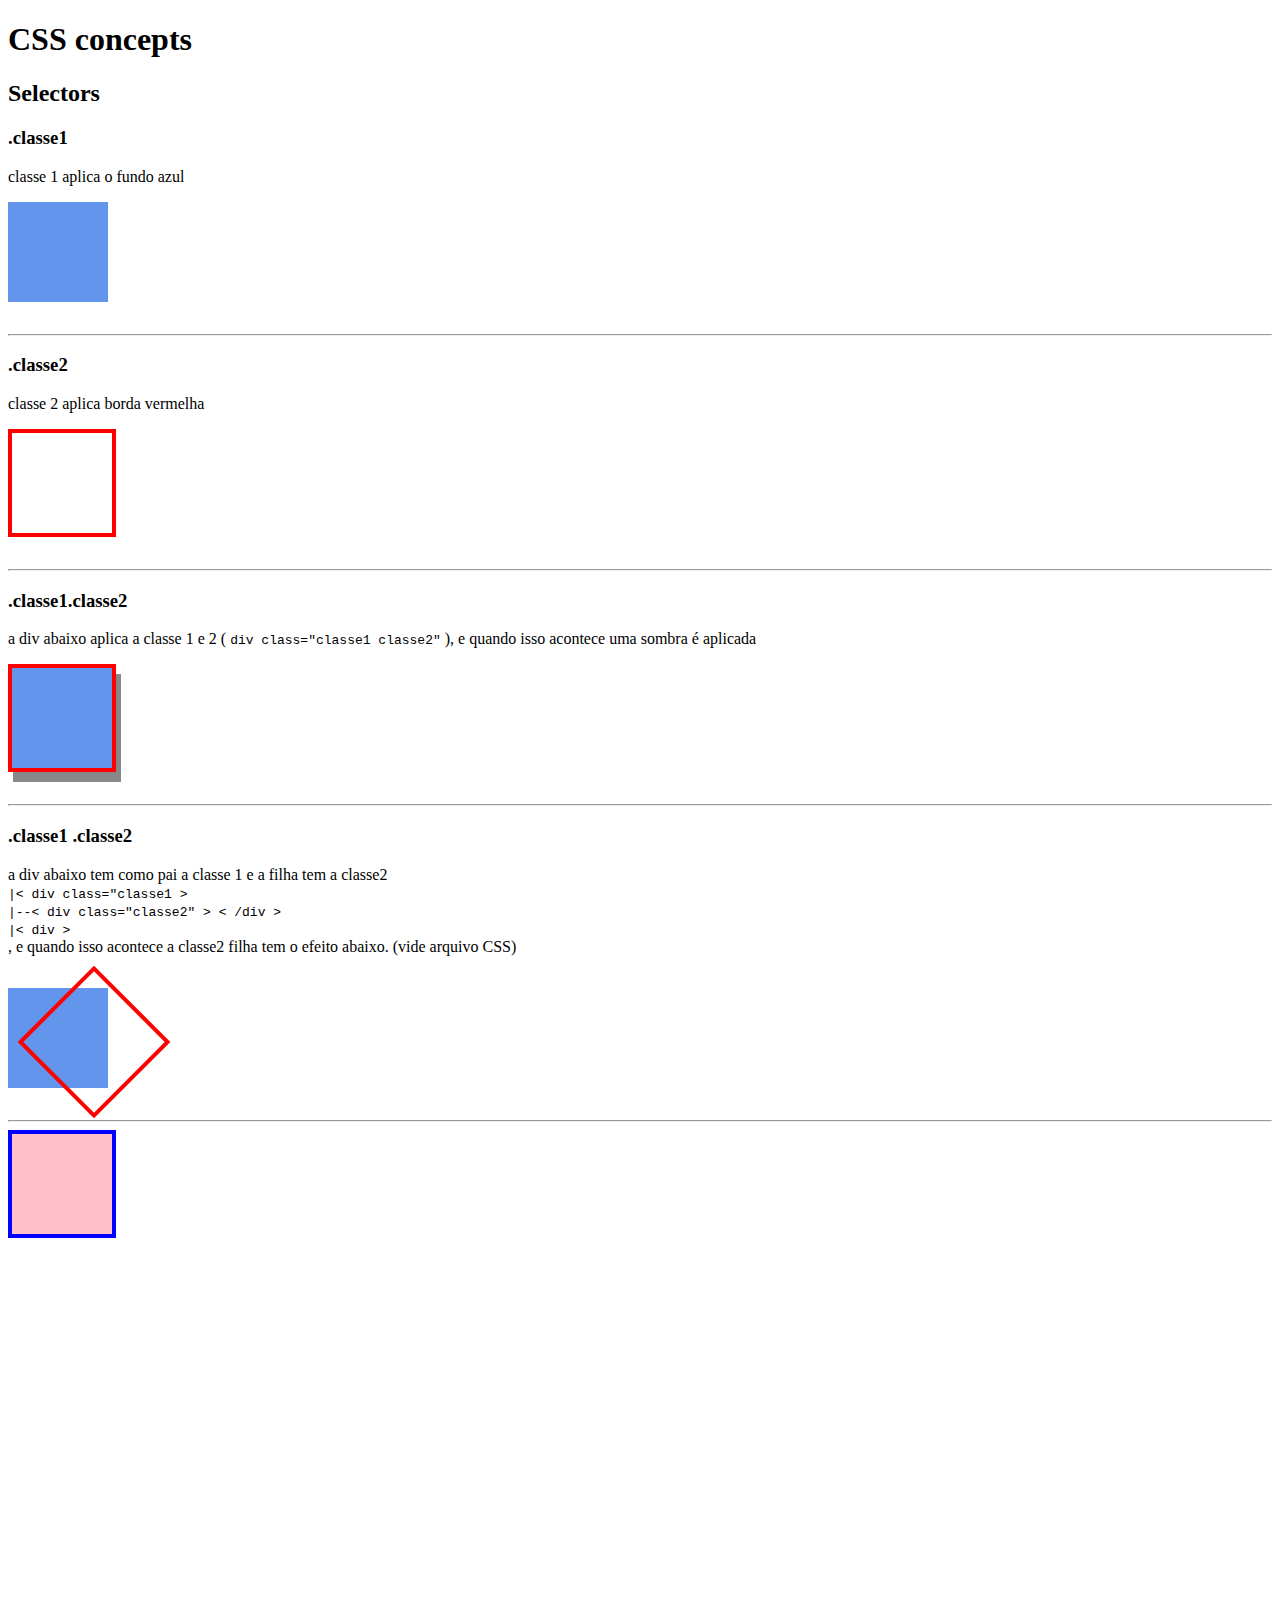
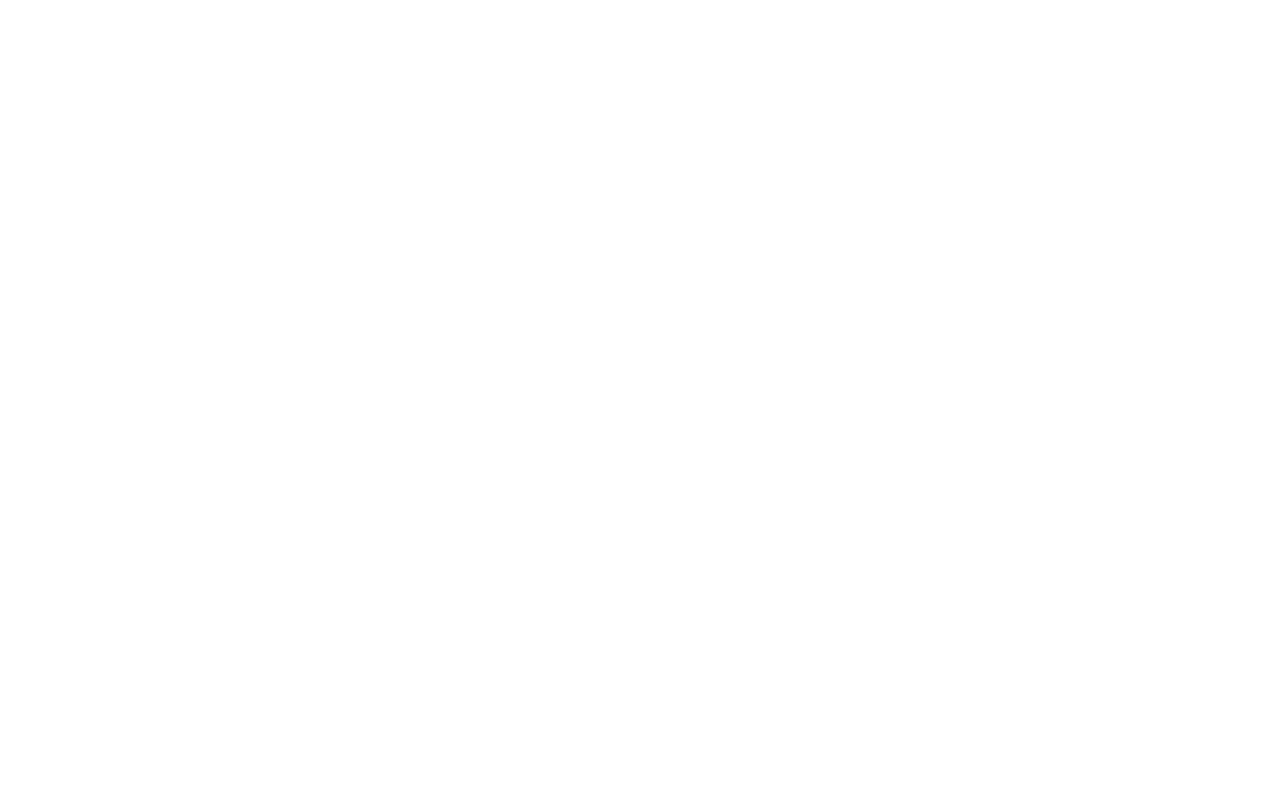
<file: css/index.html>
<!DOCTYPE html>
<html lang="en">
<head>
    <meta charset="UTF-8">
    <meta http-equiv="X-UA-Compatible" content="IE=edge">
    <meta name="viewport" content="width=device-width, initial-scale=1.0">
    <title>CSS tests</title>
    <link rel="stylesheet" href="style.css">
</head>
<body>
    <h1>CSS concepts</h1>
    <h2> Selectors </h2>

    <h3>.classe1</h3>
    <p>classe 1 aplica o fundo azul</p>
    <div class="classe1"></div>

    <hr>

    <h3>.classe2</h3>
    <p>classe 2 aplica borda vermelha</p>
    <div class="classe2"></div>
    
    <hr>

    <h3>.classe1.classe2</h3>
    <p>
        a div abaixo aplica a classe 1 e 2 (
        <code>div class="classe1 classe2"</code>
        ), e quando isso acontece uma sombra é aplicada
    </p>
    <div class="classe1 classe2"></div>

    <hr>

    <h3>.classe1 .classe2</h3>
    <p>
        a div abaixo tem como pai a classe 1  e a filha tem a classe2<br>
        <code> |< div class="classe1 > <br> |--< div class="classe2" > < /div > <br> |< div ></code> <br>
        , e quando isso acontece a classe2 filha tem o efeito abaixo. (vide arquivo CSS)
    </p>
    <div class="classe1">
        <!-- <div class="classe3"></div> -->
        <div class="classe2"></div>
    </div>

    <hr>


    <div>
        <div class="classe3"></div>
        <div></div>
    </div>
    <div>
        <div></div>
        <div></div>
    </div>
    <div>
        <div></div>
        <div></div>
        <div></div>
        <div></div>
        <div></div>
        <div></div>
        <div></div>
        <div></div>
        <div></div>
    </div>
    <div>
        <div>
            <div></div>
            <div></div>
            <div></div>
        </div>
        <div>
            <div></div>
            <div></div>
            <div>
                <div></div>
                <div></div>
            </div>
        </div>
    </div>
</body>
</html>
</file>
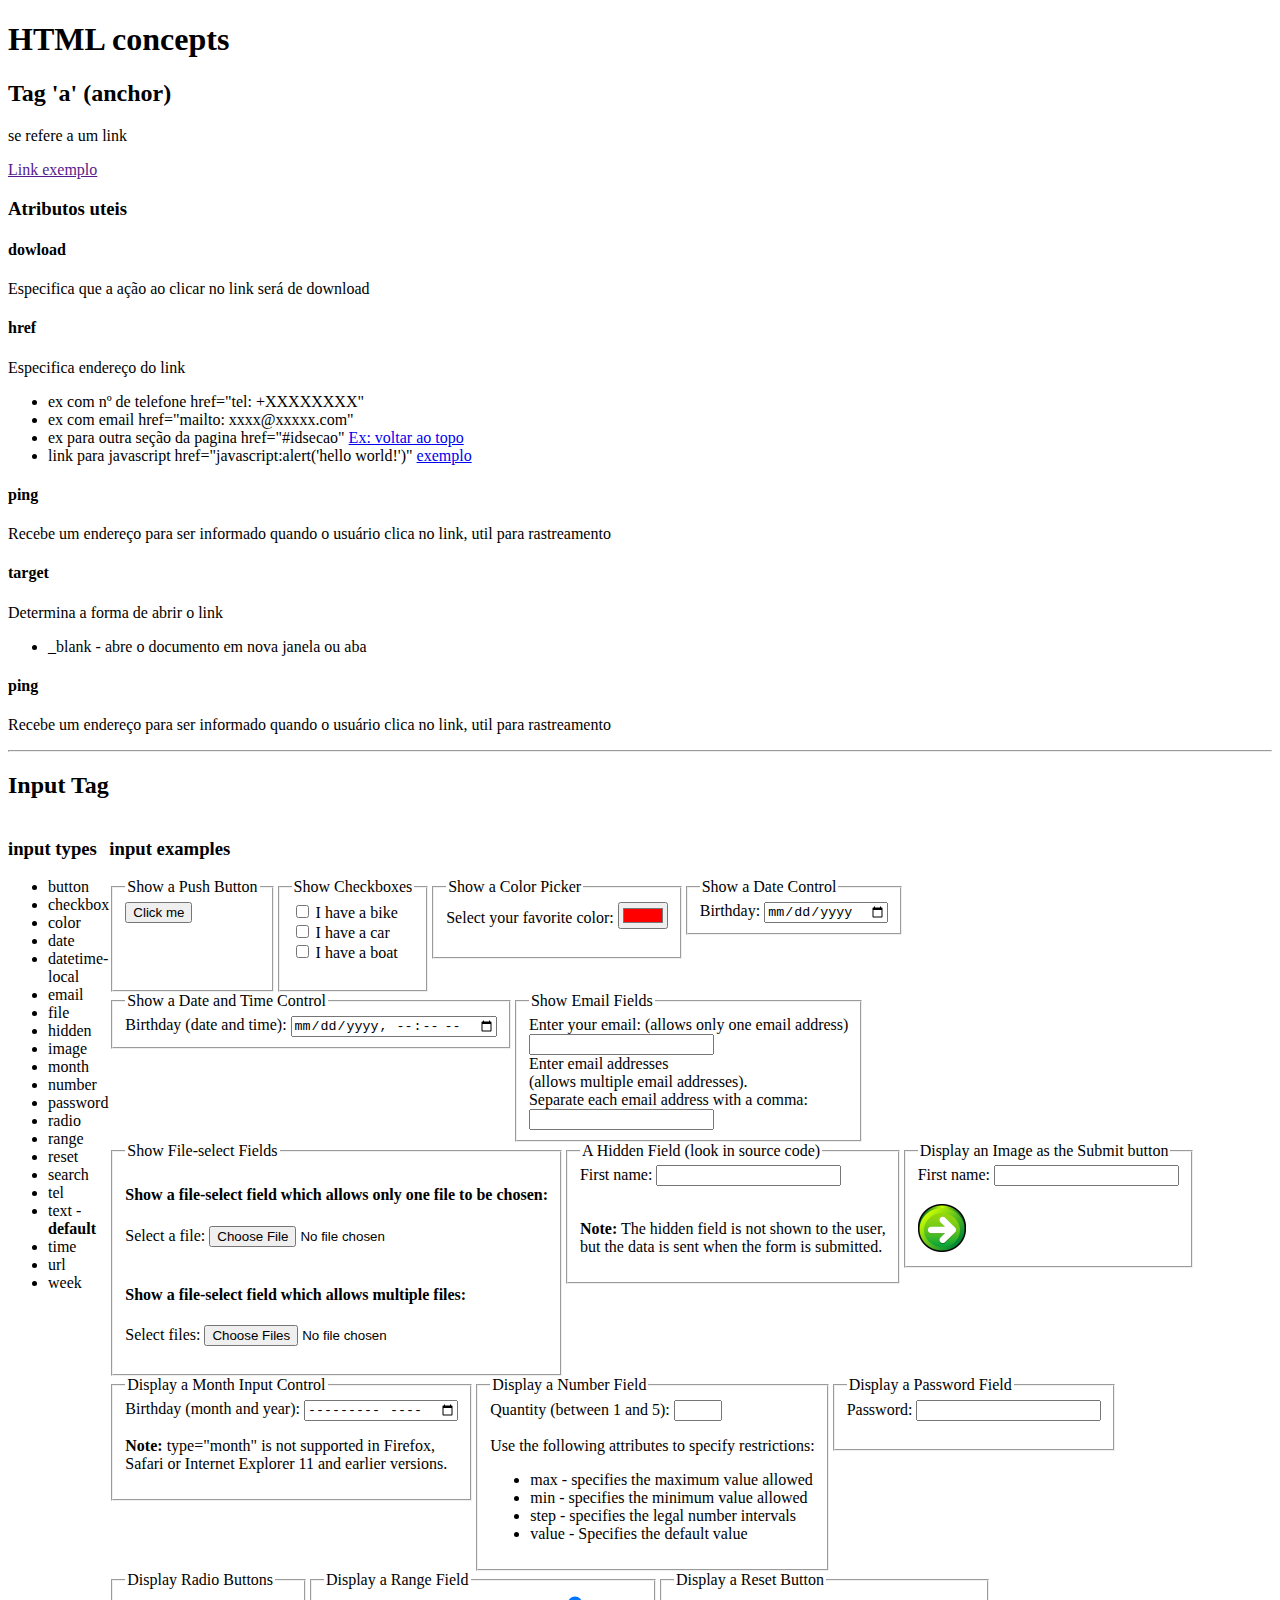
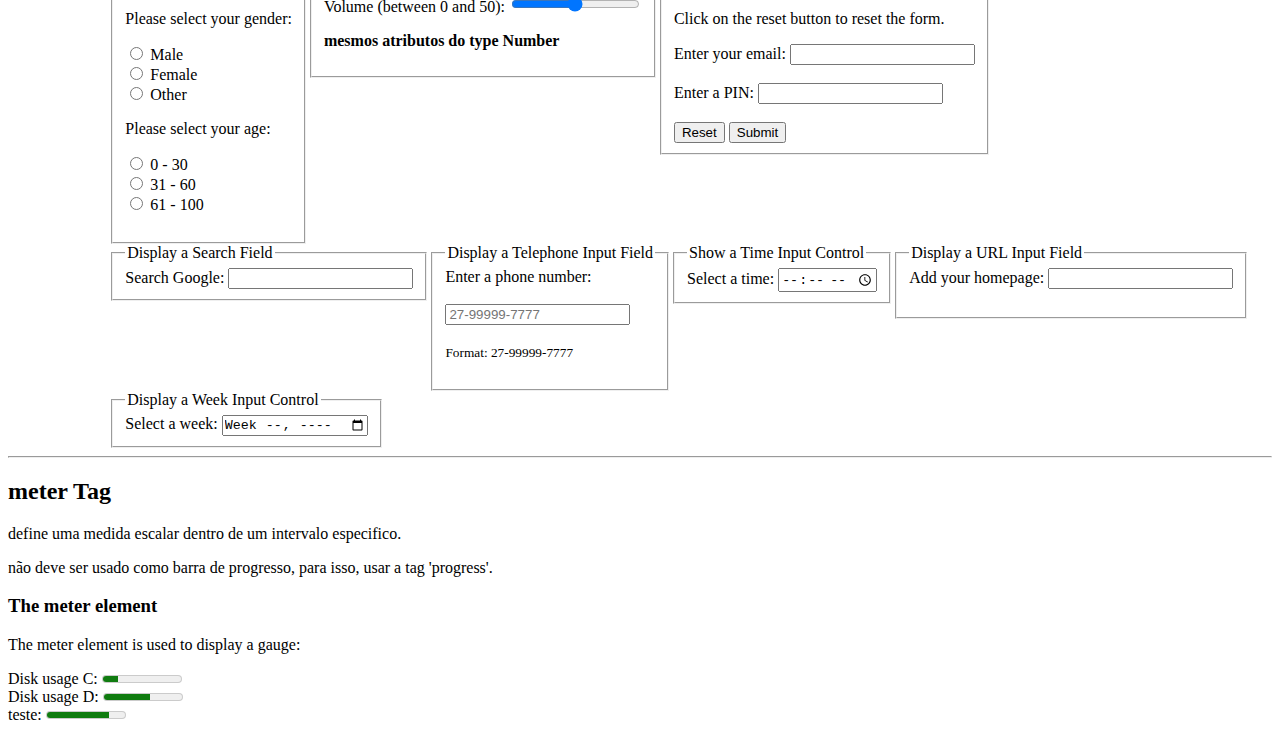
<file: html/index.html>
<!DOCTYPE html>
<html lang="pt">
<head>
    <meta charset="UTF-8">
    <meta http-equiv="X-UA-Compatible" content="IE=edge">
    <meta name="viewport" content="width=device-width, initial-scale=1.0">
    <title>HTML tests</title>
</head>
<body>
		<h1 id="topo">HTML concepts</h1>
    <div>
		<h2>Tag  'a' (anchor)</h2>
		<p>se refere a um link</p>
		<a href="">Link exemplo</a>
		<div>
			<h3>Atributos uteis</h3>
			<div>
				<h4>dowload</h4>
				<p>Especifica que a ação ao clicar no link será de download</p>
			</div>
			<div>
				<h4>href</h4>
				<p>Especifica endereço do link</p>
				<ul>
					<li> ex com nº de telefone href="tel: +XXXXXXXX"</li>
					<li> ex com email href="mailto: xxxx@xxxxx.com" </li>
					<li> 
						ex para outra seção da pagina href="#idsecao"  
						<a href="#topo"> Ex: voltar ao topo </a>
					</li>
					<li> 
						link para javascript href="javascript:alert('hello world!')" 
						<a href="javascript:alert('Hello World!')">exemplo</a>
					</li>
				</ul>
			</div>
			<div>
				<h4>ping</h4>
				<p>Recebe um endereço para ser informado quando o usuário clica no link, util para rastreamento</p>
			</div>
			<div>
				<h4>target</h4>
				<p>Determina a forma de abrir o link</p>
				<ul>
					<li>_blank - abre o documento em nova janela ou aba</li>
				</ul>
			</div>
			<div>
				<h4>ping</h4>
				<p>Recebe um endereço para ser informado quando o usuário clica no link, util para rastreamento</p>
			</div>
		</div>
		<hr>
		<h2> Input Tag</h2>
		<div style="display: flex;">
			<div>
				<h3> input types </h3>
				<ul>
					<li>button</li>
					<li>checkbox</li>
					<li>color</li>
					<li>date</li>
					<li>datetime-local</li>
					<li>email</li>
					<li>file</li>
					<li>hidden</li>
					<li>image</li>
					<li>month</li>
					<li>number</li>
					<li>password</li>
					<li>radio</li>
					<li>range</li>
					<li>reset</li>
					<li>search</li>
					<li>tel</li>
					<li>text - <strong> default </strong> </li>
					<li>time</li>
					<li>url</li>
					<li>week</li>
				</ul>
			</div>
			<div>
				<h3> input examples</h3>
				<div style="display: flex; flex-wrap: wrap;">
					<fieldset>
						<legend>Show a Push Button</legend>
						<input type="button" value="Click me" onclick="alert('hello world')">
					</fieldset>
					<form action="">
						<fieldset>
							<legend>Show Checkboxes</legend>
							<input type="checkbox" id="vehicle1" name="vehicle1" value="Bike">
							<label for="vehicle1"> I have a bike</label><br>
							<input type="checkbox" id="vehicle2" name="vehicle2" value="Car">
							<label for="vehicle2"> I have a car</label><br>
							<input type="checkbox" id="vehicle3" name="vehicle3" value="Boat">
							<label for="vehicle3"> I have a boat</label><br><br>
						</fieldset>
					</form>
					<form action="">
						<fieldset>
							<legend>Show a Color Picker</legend>
							<label for="favcolor">Select your favorite color:</label>
							<input type="color" id="favcolor" name="favcolor" value="#ff0000"><br><br>
						</fieldset>
					</form>
					<form action="">
						<fieldset>
							<legend>Show a Date Control</legend>
							<label for="birthday">Birthday:</label>
							  <input type="date" id="birthday" name="birthday">
						</fieldset>
					</form>
					<form action="">
						<fieldset>
							<legend>Show a Date and Time Control</legend>
							<label for="birthdaytime">Birthday (date and time):</label>
							  <input type="datetime-local" id="birthdaytime" name="birthdaytime">
						</fieldset>
					</form>
					<form action="">
						<fieldset>
							<legend>Show Email Fields</legend>
							<label for="email">Enter your email: (allows only one email address)</label>
							<div>
								<input type="email" id="email" name="email">
							</div>
							<label for="emails">
								Enter email addresses <br>
								(allows multiple email addresses). <br> 
								Separate each email address with a comma:</label>
							<div>
								<input type="email" id="emails" name="emails" multiple>
							</div>
						</fieldset>
					</form>
					<form action="">
						<fieldset>
							<legend>Show File-select Fields</legend>
							<h4>Show a file-select field which allows only one file to be chosen:</h4>
							<label for="myfile">Select a file:</label>
  							<input type="file" id="myfile" name="myfile"><br><br>
							<h4>Show a file-select field which allows multiple files:</h4>
							<label for="myfile">Select files:</label>
							<input type="file" id="myfile" name="myfile" multiple><br><br>
						</fieldset>
					</form>
					<form action="">
						<fieldset>
							<legend>A Hidden Field (look in source code)</legend>
							<label for="fname">First name:</label>
							<input type="text" id="fname" name="fname"><br><br>
							<input type="hidden" id="custId" name="custId" value="3487">
							<p>
								<strong>Note:</strong> 
								The hidden field is not shown to the user, <br>
								 but the data is sent when the form is submitted.
							</p>
						</fieldset>
					</form>
					<form action="">
						<fieldset>
							<legend>Display an Image as the Submit button</legend>
							<label for="fname">First name: </label>
							<input type="text" id="fname" name="fname"><br><br>
							<input type="image" src="../img/img_submit.gif" alt="Submit" width="48" height="48">
						</fieldset>
					</form>
					<form action="">
						<fieldset>
							<legend>Display a Month Input Control</legend>
							<label for="bdaymonth">Birthday (month and year):</label>
							<input type="month" id="bdaymonth" name="bdaymonth">
							<p>
								<strong>Note:</strong> type="month" is not supported in Firefox, <br>
								Safari or Internet Explorer 11 and earlier versions.
							</p>
						</fieldset>
					</form>
					<form action="">
						<fieldset>
							<legend>Display a Number Field</legend>
							<label for="quantity">Quantity (between 1 and 5):</label>
  							<input type="number" id="quantity" name="quantity" min="1" max="5">
							<p>Use the following attributes to specify restrictions:</p>
							<ul>
								<li>max - specifies the maximum value allowed</li>
								<li>min - specifies the minimum value allowed</li>
								<li>step - specifies the legal number intervals</li>
								<li>value - Specifies the default value</li>
							</ul>
						</fieldset>
					</form>
					<form action="">
						<fieldset>
							<legend>Display a Password Field</legend>
							<label for="pwd">Password:</label>
							<input type="password" id="pwd" name="pwd" minlength="8"><br><br>
						</fieldset>
					</form>
					<form action="">
						<fieldset>
							<legend>Display Radio Buttons</legend>
							<p>Please select your gender:</p>
							<input type="radio" id="male" name="gender" value="male">
							<label for="male">Male</label><br>
							<input type="radio" id="female" name="gender" value="female">
							<label for="female">Female</label><br>
							<input type="radio" id="other" name="gender" value="other">
							<label for="other">Other</label>

							<br>  

							<p>Please select your age:</p>
							<input type="radio" id="age1" name="age" value="30">
							<label for="age1">0 - 30</label><br>
							<input type="radio" id="age2" name="age" value="60">
							<label for="age2">31 - 60</label><br>  
							<input type="radio" id="age3" name="age" value="100">
							<label for="age3">61 - 100</label><br><br>
						</fieldset>
					</form>
					<form action="">
						<fieldset>
							<legend>Display a Range Field</legend>
							<label for="vol">Volume (between 0 and 50):</label>
  							<input type="range" id="vol" name="vol" min="0" max="50">
							<p> <strong> mesmos atributos do type Number </strong> </p>
						</fieldset>
					</form>
					<form action="">
						<fieldset>
							<legend>Display a Reset Button</legend>
							<p>Click on the reset button to reset the form.</p>
							<label for="email">Enter your email:</label>
							<input type="email" id="email" name="email"><br><br>
						  
							<label for="pin">Enter a PIN:</label>
							<input type="text" id="pin" name="pin" maxlength="4"><br><br>  
						  
							<input type="reset" value="Reset">
							<input type="submit" value="Submit">
						</fieldset>
					</form>
					<form action="">
						<fieldset>
							<legend>Display a Search Field</legend>
							<label for="gsearch">Search Google:</label>
  							<input type="search" id="gsearch" name="gsearch">
						</fieldset>
					</form>
					<form action="">
						<fieldset>
							<legend>Display a Telephone Input Field</legend>
							<label for="phone">Enter a phone number:</label><br><br>
							<input 
								type="tel" 
								id="phone" 
								name="phone" 
								placeholder="27-99999-7777" 
								pattern="[0-9]{2}-[0-9]{5}-[0-9]{4}" 
								required
							><br><br>
							<small>Format: 27-99999-7777</small><br><br>
						</fieldset>
					</form>
					<form action="">
						<fieldset>
							<legend>Show a Time Input Control</legend>
							<label for="appt">Select a time:</label>
  							<input type="time" id="appt" name="appt">
						</fieldset>
					</form>
					<form action="">
						<fieldset>
							<legend>Display a URL Input Field</legend>
							<label for="homepage">Add your homepage:</label>
  							<input type="url" id="homepage" name="homepage"><br><br>
						</fieldset>
					</form>
					<form action="">
						<fieldset>
							<legend>Display a Week Input Control</legend>
							<label for="week">Select a week:</label>
  							<input type="week" id="week" name="week">
						</fieldset>
					</form>
				</div>

			</div>	
		</div>
		<hr>
		<h2> meter Tag</h2>
		<p>  define uma medida escalar dentro de um intervalo especifico. </p>
		<p> não deve ser usado como barra de progresso, para isso, usar a tag 'progress'.</p>
		<div>
			<h3>The meter element</h3>
			<p>The meter element is used to display a gauge:</p>

			<label for="disk_c">Disk usage C:</label>
			<meter id="disk_c" value="2" min="0" max="10">2 out of 10</meter><br>

			<label for="disk_d">Disk usage D:</label>
			<meter id="disk_d" value="0.6">60%</meter><br>

			<label for="teste"> teste: </label>
			<meter 
				id="teste" 
				min="0"
				max="100"
				low="30"
				value="80"
			>60 de 200</meter>

		</div>


	</div>
</body>
</html>
</file>
<file: css/style.css>
div {
    width: 100px;
    height: 100px;
    margin-bottom: 16px;
}

hr {
    margin-top: 32px;
}

.classe1 {
    background-color: cornflowerblue;
}

.classe2 {
    border: 4px solid red;
}

.classe1.classe2 {
    box-shadow: 5px 10px #888888;
}

.classe1 .classe2 {
    margin: 32px;
    transform: rotate(45deg);
}

.classe3 {
    background-color: pink;
}

div.classe3 {
    border: 4px solid blue;
}
</file>
